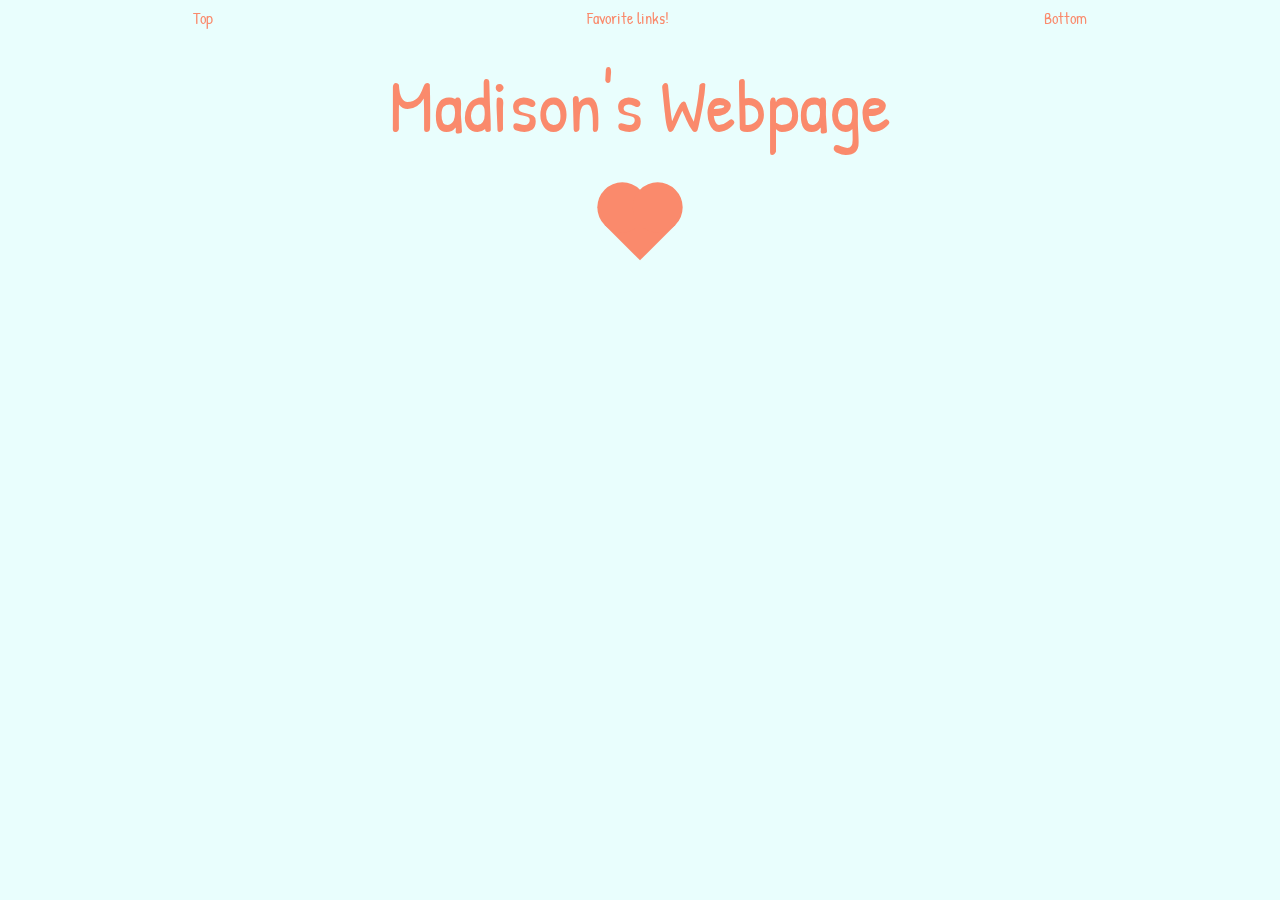
<file: myPage.html>
<link rel="stylesheet" href="https://stackpath.bootstrapcdn.com/bootstrap/4.5.2/css/bootstrap.min.css" integrity="sha384-JcKb8q3iqJ61gNV9KGb8thSsNjpSL0n8PARn9HuZOnIxN0hoP+VmmDGMN5t9UJ0Z" crossorigin="anonymous">
<link href="https://fonts.googleapis.com/css2?family=Patrick+Hand&display=swap" rel="stylesheet">
<!DOCTYPE html>
<style type="text/css">
	body {
		background-color: rgba(108, 250, 241, 0.15);
		font-family: "Patrick Hand", monospace;
	}
	nav {
		position: fixed;
		display: flex;
		justify-content: space-around;
		width: 100%;
		
		top: 0;
		left: 0;
		right: 0;
		padding: .5vw;
	}
	a {
		color: #FA8A6C;
		text-decoration: none;
	}
	a:hover {
		color: #FA6B6B;
		text-decoration: none;
		transform: scale(1.5);
		font-weight: bold;

	}
	h1 {
		color: #FA8A6C;
		padding-top: 60px;
		font-size: 75px;
	}
	.heart {
		position: absolute;
    	margin-left: auto;
    	margin-right: auto;
    	margin-top: 200px;
    	top: 0;
    	right: 0;
    	bottom: 0;
    	left: 0;
    	background-color: #FA8A6C;
    	height: 50px;
    	width: 50px;
    	transform: rotate(-45deg);
    	animation-name: heart;
    	animation-duration: 2s;
    	animation-iteration-count: infinite;
	}
	.heart::after {
    	background-color: #FA8A6C;
    	content: "";
    	border-radius: 50%;
    	position: absolute;
    	width: 50px;
    	height: 50px;
    	top: 0px;
    	left: 25px;
  	}
    .heart::before {
    	content: "";
    	background-color: #FA8A6C;
    	border-radius: 50%;
    	position: absolute;
    	width: 50px;
    	height: 50px;
    	top: -25px;
    	left: 0px;
  	} 
	@keyframes heart {
  		50% {
  			transform: scale(1.2)
  			rotate(-45deg);
  		}
  	}
</style>


<html>


<body>
	<nav id="navigation"> 
		<a href="#top">Top</a>
		<a href="favoriteLinks.html">Favorite links!</a>
		<a href=#>Bottom</a>
	</nav>
		<h1 id="top" class="text-center">Madison's Webpage </h1>
	<div class="heart"></div>



</body>


</html>
</file>
